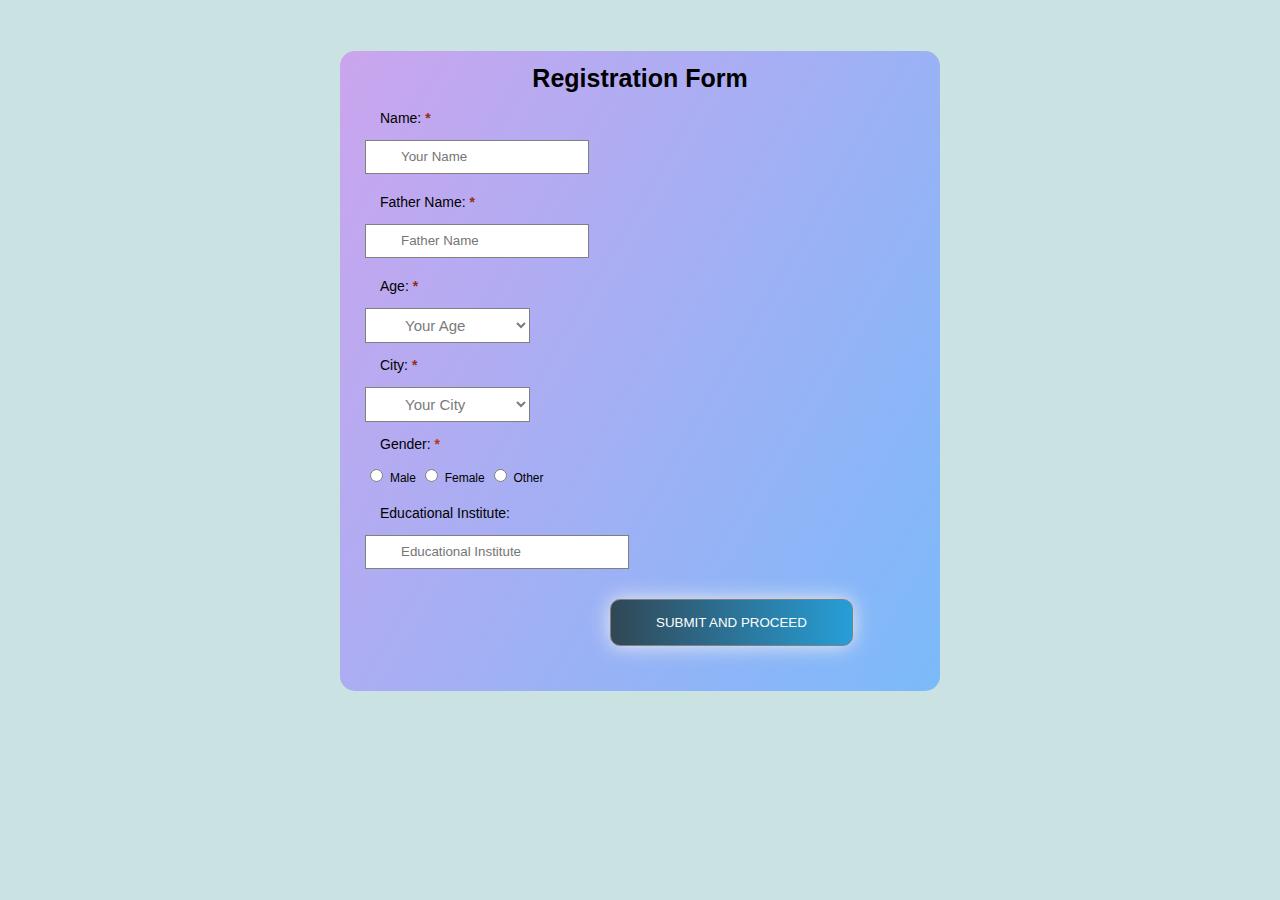
<file: index.html>
<!DOCTYPE html>
<html lang="en">
<head>
    <meta charset="UTF-8">
    <meta http-equiv="X-UA-Compatible" content="IE=edge">
    <meta name="viewport" content="width=device-width, initial-scale=1.0">
    <link rel="stylesheet" href="style.css">
    <link rel="stylesheet" href="https://pro.fontawesome.com/releases/v5.10.0/css/all.css" integrity="sha384-AYmEC3Yw5cVb3ZcuHtOA93w35dYTsvhLPVnYs9eStHfGJvOvKxVfELGroGkvsg+p" crossorigin="anonymous"/>
    <title>Quiz App</title>
</head>
<body>
    <div class="form-wrapper">
        <div class="form-container">
            <div class="title-container">
                <h2>Registration Form</h2>
            </div>
            <form action="start1.html" method="post" >
                <p style="margin-left: 15px; font-family: Verdana, Geneva, Tahoma, sans-serif;"> Name:   <b style="color: rgb(148, 44, 17);"> * </b></p>
              <div class="input_field"> <span><i class="fa fa-user"></i></span>
                <input type="text" name="name" placeholder="Your Name" id="name" required />
              </div>

              <p style="margin-left: 15px; font-family: Verdana, Geneva, Tahoma, sans-serif;"> Father Name:   <b style="color: rgb(148, 44, 17);"> * </b></p>
              <div class="input_field"> <span><i class="fa fa-user"></i></span>
                <input type="text" name="name" placeholder="Father Name" required />
              </div>

              <p style="margin-left: 15px; font-family: Verdana, Geneva, Tahoma, sans-serif;"> Age:   <b style="color: rgb(148, 44, 17);"> * </b></p>
              <div class="input_field select_option"> 
                    <span> <i class="fa fa-child fa-lg"></i></span>
                      <!-- <label for="age">Select Your Age:</label> -->
                        <select name="age" id="age" required>
                          <option value="">Your Age</option>
                        <option value="">10 </option>
                        <option value="" >11 </option>
                        <option value="" >12 </option>
                        <option value="" >13 </option>
                        <option value="" >14 </option>
                        <option value="" >15 </option>
                        <option value="" >16 </option>
                    </select>     


                     <p style="margin-left: 15px; font-family: Verdana, Geneva, Tahoma, sans-serif;"> City:   <b style="color: rgb(148, 44, 17);"> * </b></p>
              <div class="input_field select_option2"> 
                    <span> <i class="fas fa-city"></i></span>
                    <select name="City" id="city" required>
                       <option value="">Your City</option>
                        <option value="">Karachi</option>
                        <option  value="" >Islamabad</option>
                        <option  value="" >Lahore</option>
                        <option  value="" >Hyderabad</option>
                        <option  value="" >Peshawar</option>
                        <option  value="" >Multan</option>
                        <option  value="" >Quetta</option>
                    </select>
                    
                    <p style="margin-left: 15px; font-family: Verdana, Geneva, Tahoma, sans-serif;"> Gender:  <b style="color: rgb(180, 55, 24);"> * </b></p>
                <div class="input_field radio_option">
                <input type="radio" name="radiogroup1" id="rd1 " required="required">
                <label for="rd1">Male</label>
                <input type="radio" name="radiogroup1" id="rd2">
                <label for="rd2">Female</label>
                <input type="radio" name="radiogroup1" id="rd3">
                <label for="rd3">Other</label>
                </div>


                <p style="margin-left: 15px; font-family: Verdana, Geneva, Tahoma, sans-serif;"> Educational Institute:   </p>
                <div class="input_field"> <span><i  class="fa fa-graduation-cap"></i></span>
                <input type="textarea" name="institute name" placeholder="Educational Institute"   size="25"/>


                <!-- <button  type="submit"0 value="Start">Submit</button> -->
                    <input id="sub" type="submit" value="submit and proceed">
                    <!-- <button class="button button1">Green</button> -->
                    

            </form>
        </div>
    </div>
</body>

</html>
</file>
<file: style.css>
body {
	font-family: Verdana, Geneva, sans-serif;
	font-size: 14px;
    background: rgb(202, 226, 225);
	 
}
.form-wrapper {
	background-image: linear-gradient(120deg, #cba5ee 0%, #7bbafa 100%);
	width: 600px;
	max-width: 100%;
	box-sizing: border-box;
  border-radius: 15px;
	padding: 25px;
	margin: 4% auto 0;
	position: relative;
	z-index: 1;
	
}
h2 {
    font-size: 25px;
    line-height: 5px;
    margin: 0;
}

.title-container {
    text-align: center;
    padding-bottom: 15px;
}
label {
    font-size: 12px;
}

.input_field {
    position: relative;
    margin-bottom: 20px;
}
.input_field span {
        position: absolute;
        left: 0;
        top: 0;
        color: #333;
        height: 100%;	
        text-align: center;
        width: 30px;
 }
 .input_field i {
            padding-top: 10px;
            margin-left: 10px;
        }

        input {
         
            padding: 8px 10px 9px 35px;
            border: 1px solid grey;
            box-sizing: border-box;
            outline: none;
            transition: all 0.30s ease-in-out;
          }
          
          input [type="text"] {
            box-shadow: 0 0 2px 1px rgba(255, 169, 0, 0.5);
            border: 1px solid yellow;
            background: #fafafa;
          }
  
        input[type="submit"]{
              background-image: linear-gradient(to right, #314755 0%, #26a0da  51%, #314755  100%);
              margin: 10px;
              margin-top: 30px;
              margin-left: 245px;
              padding: 15px 45px;
              text-align: center;
              text-transform: uppercase;
              transition: 0.5s;
              background-size: 200% auto;
              color: white;            
              box-shadow: 0 0 20px #eee;
              border-radius: 10px;
              cursor: pointer;
              display: block;
          }
          input[type="submit"]:hover{
          background: #ee0979;  /* fallback for old browsers */
background: -webkit-linear-gradient(to right, #ff6a00, #ee0979);  /* Chrome 10-25, Safari 5.1-6 */
background: linear-gradient(to right, #ff6a00, #ee0979); /* W3C, IE 10+/ Edge, Firefox 16+, Chrome 26+, Opera 12+, Safari 7+ */
 
          }
        

          .select_option {
            position: relative;
            width: 100%;
           }
            .select_option select {
              display: inline-block;
              width: 30%;
              height: 35px;
              padding: 0px 35px;
              cursor: pointer;
              color: #7b7b7b;
              border: 1px solid grey;
              border-radius: 0;
              background: #fff;
              font-size: 15px;
              transition: all 0.2s ease;
            }
          
           .select_option2 select {
              display: inline-block;
              width: 30%;
              height: 35px;
              padding: 0px 35px;
              cursor: pointer;
              color: #7b7b7b;
              border: 1px solid grey;
              border-radius: 0;
              background: #fff;
              font-size: 15px;
              transition: all 0.2s ease;
            }

       @media only screen and (max-width: 700px) {
                       input[type="submit"] {
                        margin-left: 105px;
                        padding: 10px;
                      }
                      .select_option select {
               padding: 0px 40px;
              width: 40%;
            }
                    }


            @media only screen and (max-width: 480px) {
          
                .form_wrapper {
                          width: 100%;
                          float: none;
                      }
                      form{
                        width: 100%;
                      }
                      .input_field{
                        width: 90%;;
                      }
                      .select_option select {
               padding: 0px 40px;
              width: 70%;
            }

            .select_option2 select {
               padding: 0px 40px;
              width: 77%;
            }
             
                      


                      .radio_option label {
                        margin-right: 10px;
                    }

                     input[type="submit"] {
                        margin-left: 95px;
                        padding: 10px;
                      }
                    }
</file>
